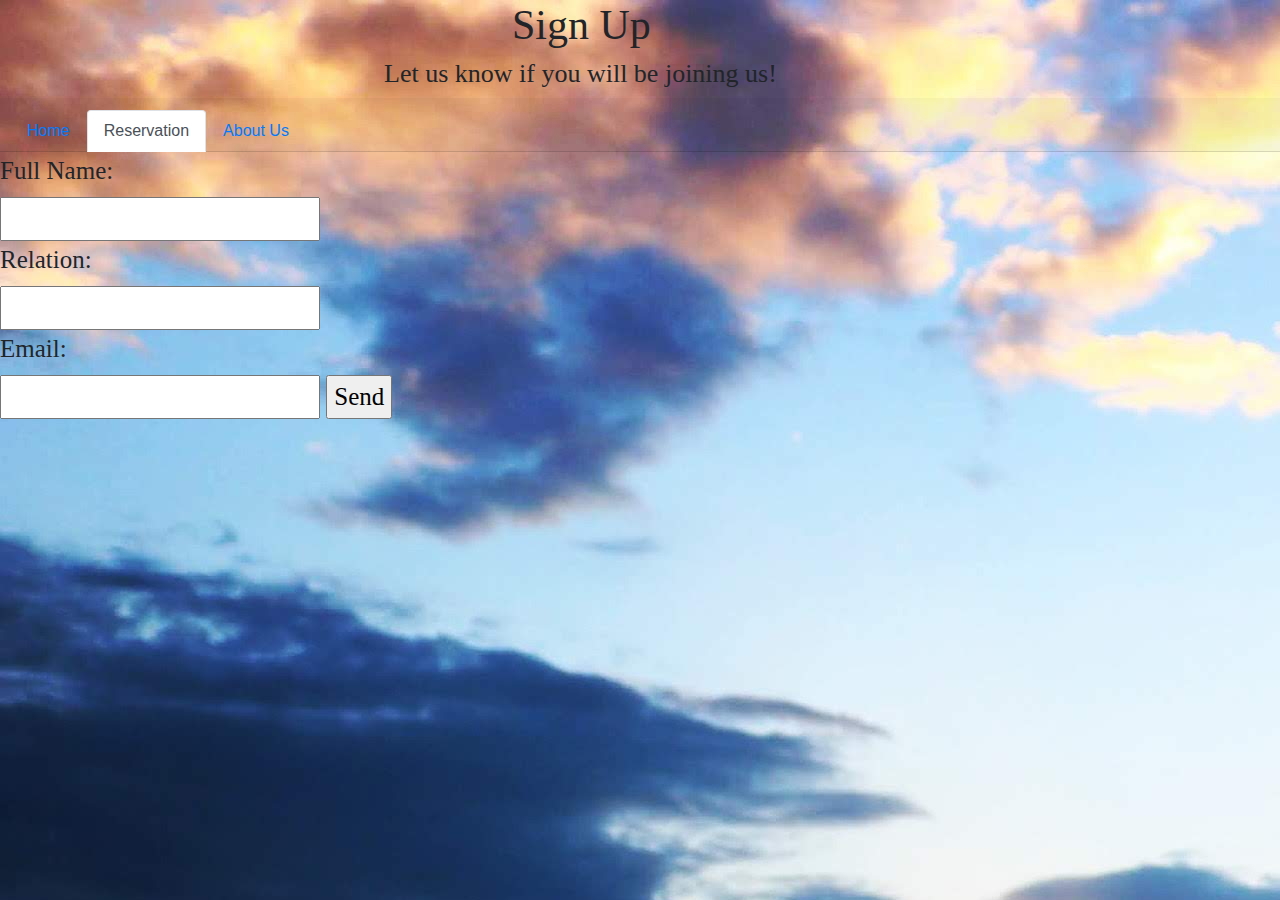
<file: page1.html>
<!DOCTYPE html>
<html lang="en">

<head>
    <Title> Final </Title>
    <link rel="stylesheet" href="https://stackpath.bootstrapcdn.com/bootstrap/4.4.1/css/bootstrap.min.css"
        integrity="sha384-Vkoo8x4CGsO3+Hhxv8T/Q5PaXtkKtu6ug5TOeNV6gBiFeWPGFN9MuhOf23Q9Ifjh" crossorigin="anonymous">
    <link href="main.css" rel="stylesheet">
    <style>
        body {
            background-image: url('IMG_0141.JPG');
        }
    </style>
</head>

<body>
    <h1>
        Sign Up
    </h1>

    <h3>
        Let us know if you will be joining us!
    </h3>

    


        <div class="card-header">
            <ul class="nav nav-tabs card-header-tabs">
                <li class="nav-item">
                    <a class="nav-link" href="index.html">Home</a>
                </li>
                <li class="nav-item">
                    <a class="nav-link active" href="page1.html">Reservation</a>
                </li>
                <li class="nav-item">
                    <a class="nav-link" href="page2.html">About Us</a>
                </li>
            </ul>
        </div>

        <form action="https://formspree.io/xpzyaeqr" method="POST">
            
            <label for="name"> Full Name:</label><br>
            <input type="text" id="name" name="name"><br>
            <label for="Relation"> Relation:</label><br>
            <input type="text" id="Relation" name="Relation"><br>
            <label for="Email"> Email:</label><br>
            <input type="text" id="Email" name="Email">
        

        <input type="submit" value="Send">
    </form>

    <script src="https://code.jquery.com/jquery-3.4.1.slim.min.js"
        integrity="sha384-J6qa4849blE2+poT4WnyKhv5vZF5SrPo0iEjwBvKU7imGFAV0wwj1yYfoRSJoZ+n" crossorigin="anonymous">
    </script>
    <script src="https://cdn.jsdelivr.net/npm/popper.js@1.16.0/dist/umd/popper.min.js"
        integrity="sha384-Q6E9RHvbIyZFJoft+2mJbHaEWldlvI9IOYy5n3zV9zzTtmI3UksdQRVvoxMfooAo" crossorigin="anonymous">
    </script>
    <script src="https://stackpath.bootstrapcdn.com/bootstrap/4.4.1/js/bootstrap.min.js"
        integrity="sha384-wfSDF2E50Y2D1uUdj0O3uMBJnjuUD4Ih7YwaYd1iqfktj0Uod8GCExl3Og8ifwB6" crossorigin="anonymous">
    </script>

</body>

</html>
</file>
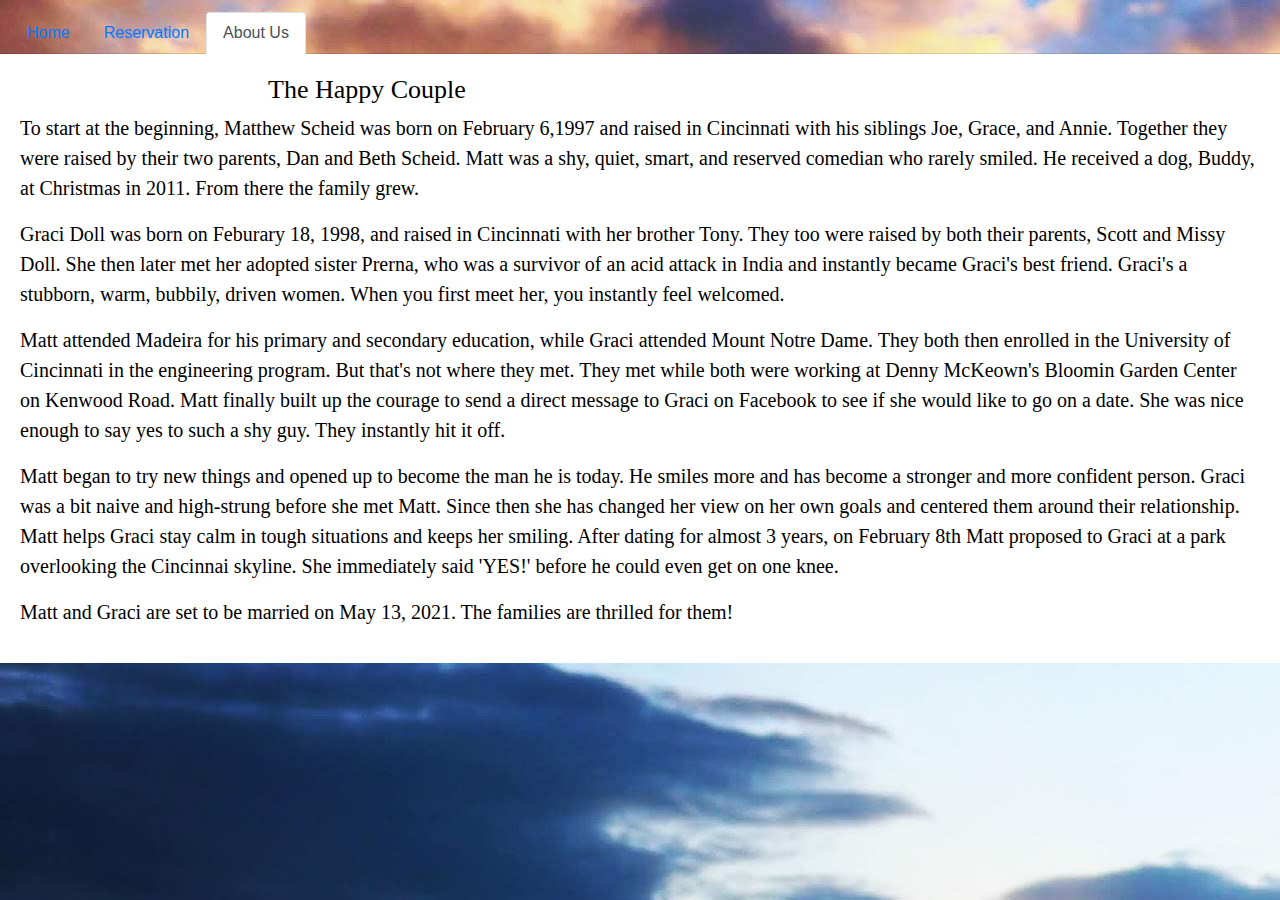
<file: page2.html>
<!DOCTYPE html>
<html lang="en">

<head>
    <Title> Final </Title>
    <link rel="stylesheet" href="https://stackpath.bootstrapcdn.com/bootstrap/4.4.1/css/bootstrap.min.css"
        integrity="sha384-Vkoo8x4CGsO3+Hhxv8T/Q5PaXtkKtu6ug5TOeNV6gBiFeWPGFN9MuhOf23Q9Ifjh" crossorigin="anonymous">
    <link href="main.css" rel="stylesheet">
    <style>
        body {
            background-image: url('IMG_0141.JPG');
        }
    </style>
</head>

<body>





    <div class="card-header">
        <ul class="nav nav-tabs card-header-tabs">
            <li class="nav-item">
                <a class="nav-link" href="index.html">Home</a>
            </li>
            <li class="nav-item">
                <a class="nav-link" href="page1.html">Reservation</a>
            </li>
            <li class="nav-item">
                <a class="nav-link active" href="page2.html">About Us</a>
            </li>
        </ul>
    </div>

    <div style="background-color:white;color:black;padding:20px;">
        <h2>The Happy Couple</h2>
        <p> To start at the beginning, Matthew Scheid was born on February 6,1997 and raised in Cincinnati with
            his siblings Joe, Grace, and Annie. Together they were raised by their two parents, Dan and Beth Scheid.
            Matt was a shy, quiet, smart, and reserved comedian who rarely smiled. He received a dog, Buddy, at
            Christmas in 2011. From there the family grew.</p>

        <p>Graci Doll was born on Feburary 18, 1998, and raised in Cincinnati with her brother Tony. They too were
            raised by both their parents, Scott and Missy Doll. She then later met her adopted sister Prerna, who
            was a survivor of an acid attack in India and instantly became Graci's best friend. Graci's a stubborn,
            warm, bubbily, driven women. When you first meet her, you instantly feel welcomed.</p>

        <p>Matt attended Madeira for his primary and secondary education, while Graci attended Mount Notre Dame.
            They both then enrolled in the University of Cincinnati in the engineering program. But that's not where
            they met. They met while both were working at Denny McKeown's Bloomin Garden Center on Kenwood Road. Matt
            finally built up the courage to send a direct message to Graci on Facebook to see if she would like to go on
            a date. She was nice enough to say yes to such a shy guy. They instantly hit it off.</p>

        <p> Matt began to try new things and opened up to become the man he is today. He smiles more and has become a
            stronger and more confident person. Graci was a bit naive and high-strung before she
            met Matt. Since then she has changed her view on her own goals and centered them around their relationship.
            Matt helps Graci stay calm in tough situations and keeps her smiling. After dating for almost 3 years, on
            February 8th Matt proposed to Graci at a park overlooking the Cincinnai skyline. She immediately said 'YES!'
            before he could even get on one knee.
        </p>

        <p> Matt and Graci are set to be married on May 13, 2021. The families are thrilled for them!
        </p>
    </div>

    <script src="https://code.jquery.com/jquery-3.4.1.slim.min.js"
        integrity="sha384-J6qa4849blE2+poT4WnyKhv5vZF5SrPo0iEjwBvKU7imGFAV0wwj1yYfoRSJoZ+n" crossorigin="anonymous">
    </script>
    <script src="https://cdn.jsdelivr.net/npm/popper.js@1.16.0/dist/umd/popper.min.js"
        integrity="sha384-Q6E9RHvbIyZFJoft+2mJbHaEWldlvI9IOYy5n3zV9zzTtmI3UksdQRVvoxMfooAo" crossorigin="anonymous">
    </script>
    <script src="https://stackpath.bootstrapcdn.com/bootstrap/4.4.1/js/bootstrap.min.js"
        integrity="sha384-wfSDF2E50Y2D1uUdj0O3uMBJnjuUD4Ih7YwaYd1iqfktj0Uod8GCExl3Og8ifwB6" crossorigin="anonymous">
    </script>

</body>

</html>
</file>
<file: main.css>
h1 {
    border-width: 10px;
    /*text-decoration: underline;*/
    font-size: 42px;
    padding: 3;
    margin: 3;
    font: black;
    font-family: Georgia, 'Times New Roman', Times, serif;
    text-indent: 40%;
    /*  text-decoration-color: rgba(0, 255, 170, 0.774)*/
}





h2 {
    border-width: 10px;
    /*text-decoration: underline;*/
    font-size: 26px;
    padding: 3;
    margin: 3;
    font: black;
    font-family: Georgia, 'Times New Roman', Times, serif;
    text-indent: 20%;
    /*  text-decoration-color: rgba(0, 255, 170, 0.774)*/
}



form {
    border-width: 10px;
    font-size: 25px;
    padding: 6;
    margin: 2;
    font: black;
    font-family: Georgia, 'Times New Roman', Times, serif;
    /*text-indent: 5%;
    /*  text-decoration-color: rgba(0, 255, 170, 0.774)*/
}

h3 {
    border-width: 10px;
    font-size: 26px;
    padding: 3;
    margin: 3;
    font: black;
    font-family: Georgia, 'Times New Roman', Times, serif;
    text-indent: 30%;
    /*  text-decoration-color: rgba(0, 255, 170, 0.774)*/
}

p {
    font-size: 20px;
    padding: 3;
    margin: 3;
    font: black;
    font-family: Georgia, 'Times New Roman', Times, serif;
}


img {
    width: 50%;
    margin: auto;
}

body {
    background-image: url('IMG_0141.JPG');
}
</file>
